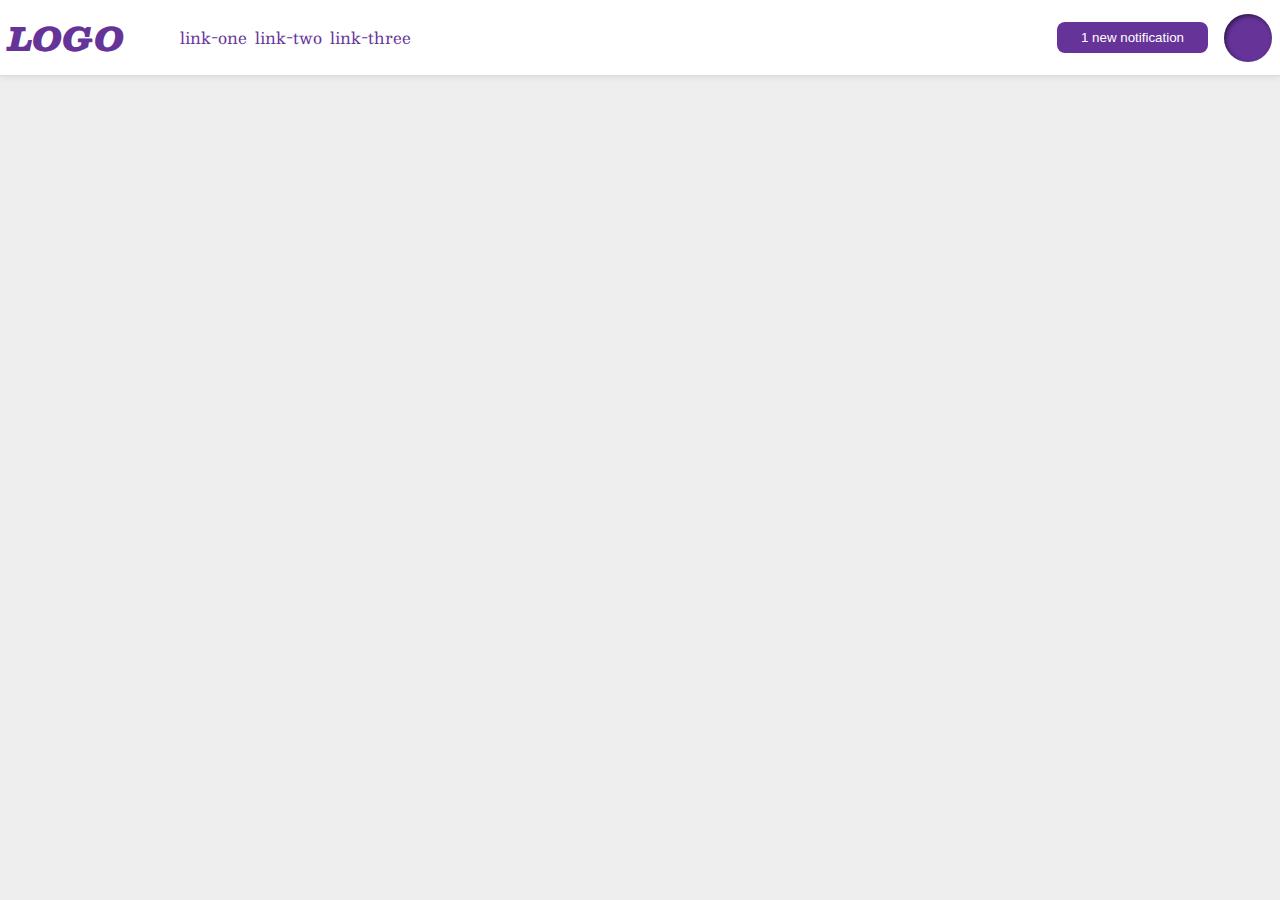
<file: foundations/flex/03-flex-header-2/index.html>
<!DOCTYPE html>
<html lang="en">
  <head>
    <meta charset="UTF-8">
    <meta http-equiv="X-UA-Compatible" content="IE=edge">
    <meta name="viewport" content="width=device-width, initial-scale=1.0">
    <title>Flex Header 2</title>
    <link rel="stylesheet" href="style.css">
  </head>
  <body>
    <div class="header">
     <div class="leftHeader"> 
      <div class="logo">
        LOGO
      </div>
      <ul class="links">
        <li><a href="https://google.com">link-one</a></li>
        <li><a href="https://google.com">link-two</a></li>
        <li><a href="https://google.com">link-three</a></li>
      </ul>
      </div>
      <div class="rightHeader">
        <button class="notifications">
        1 new notification
      </button>
      <div class="profile-image"></div>
    </div>
    </div>
  </body>
</html>
</file>
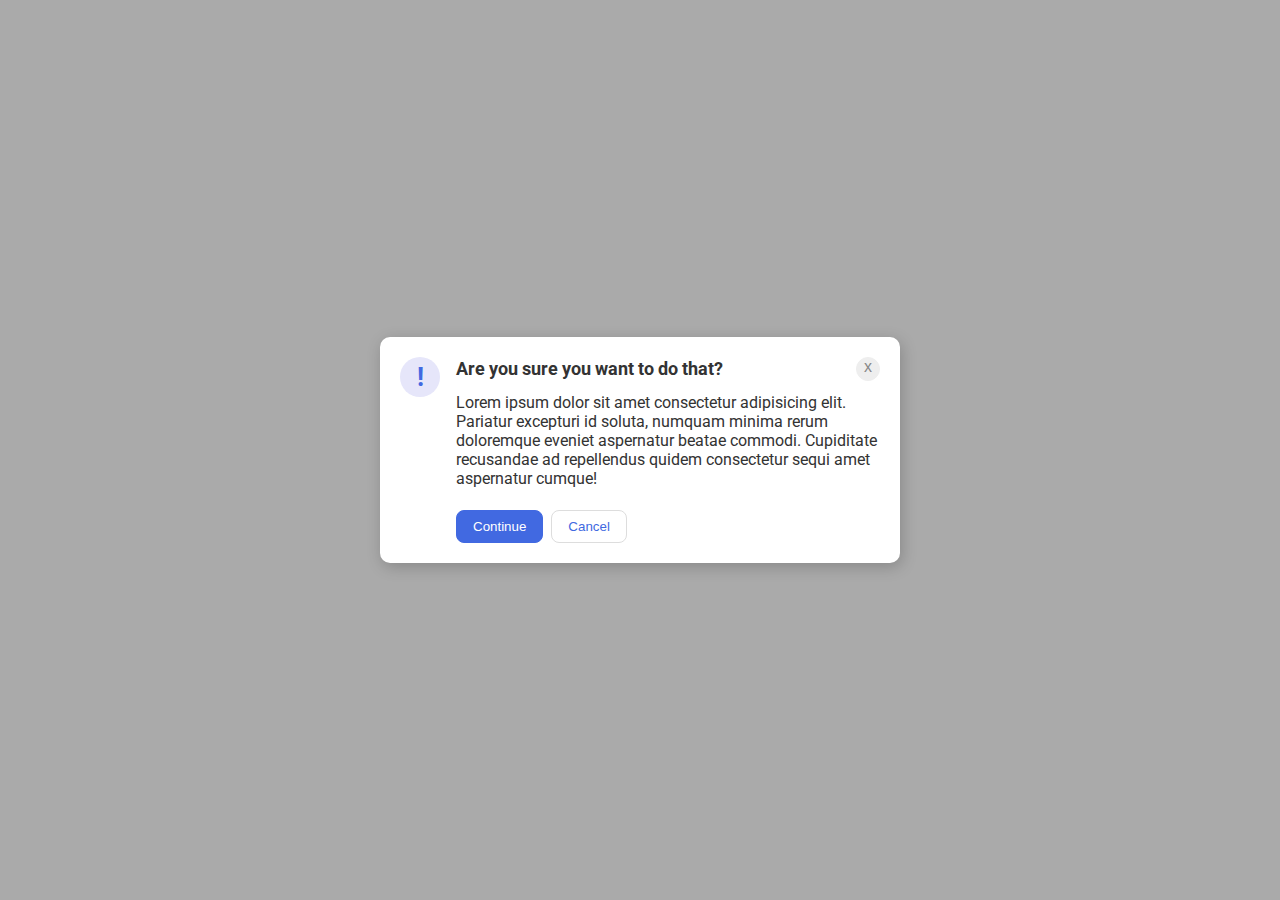
<file: foundations/flex/05-flex-modal/index.html>
<!DOCTYPE html>
<html lang="en">
  <head>
    <meta charset="UTF-8">
    <meta http-equiv="X-UA-Compatible" content="IE=edge">
    <meta name="viewport" content="width=device-width, initial-scale=1.0">
    <link rel="stylesheet" href="style.css">
    <title>Modal</title>
  </head>
  <body>
     
    <div class="modal">
           <div class="icon">!</div>
<div class="container">
  <div class="header-row">
        <div class="header">Are you sure you want to do that?</div>
      <button class="close-button">x</button>
      </div>
      <div class="text">Lorem ipsum dolor sit amet consectetur adipisicing elit. Pariatur excepturi id soluta, numquam minima rerum doloremque eveniet aspernatur beatae commodi. Cupiditate recusandae ad repellendus quidem consectetur sequi amet aspernatur cumque!
      </div>
      <div class="buttons">
      <button class="continue">Continue</button>
      <button class="cancel">Cancel</button>
      </div>
      </div>
      </div>
      
  </body>
</html>
</file>
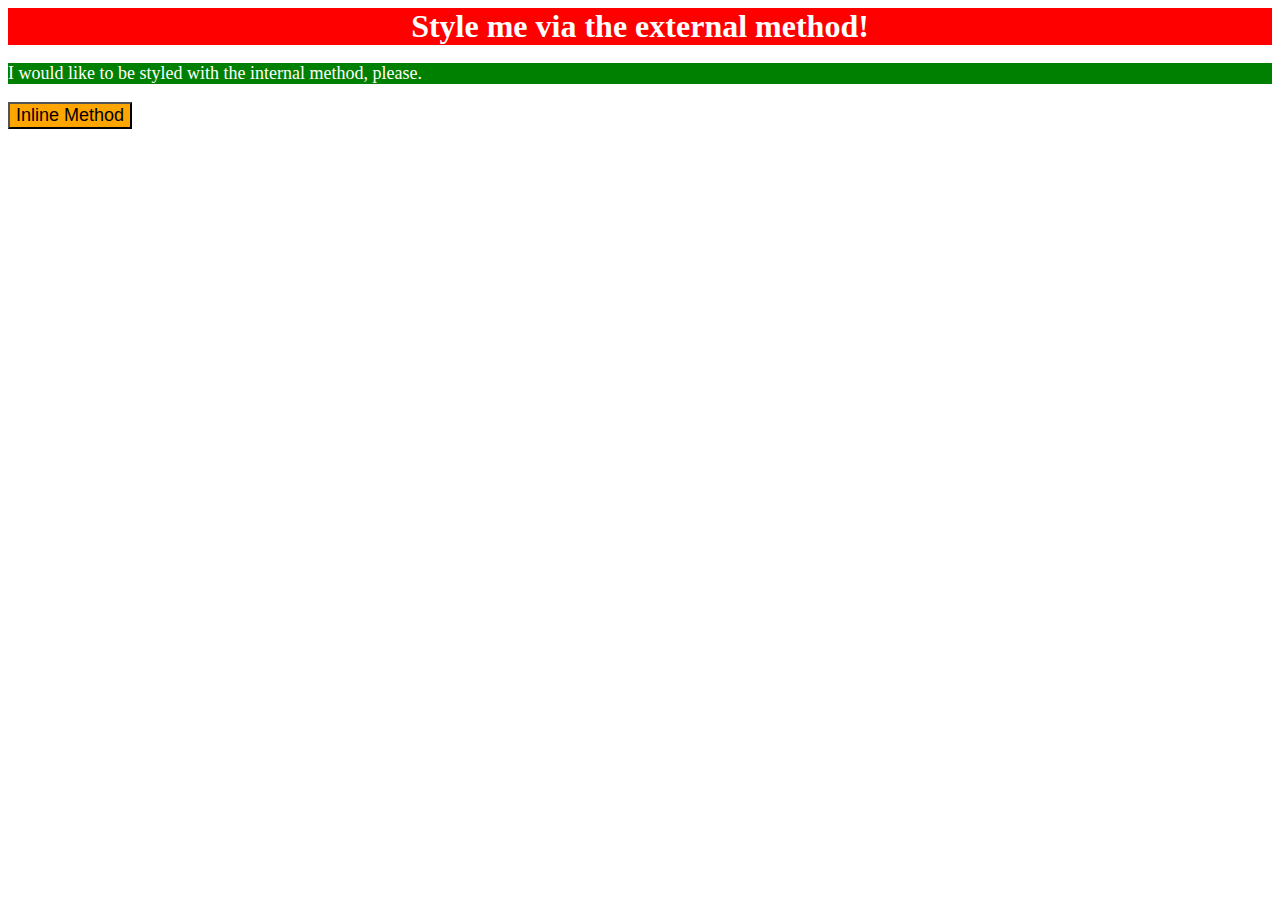
<file: foundations/intro-to-css/01-css-methods/index.html>
<!DOCTYPE html>
<html lang="en">
  <head>
    <meta charset="UTF-8">
    <meta http-equiv="X-UA-Compatible" content="IE=edge">
    <meta name="viewport" content="width=device-width, initial-scale=1.0">
    <title>Methods for Adding CSS</title>
      <link rel="stylesheet" href="styles.css">

    <style>
      p {
        color:white;
        background-color: green;
        font-size:18px;
      }
    </style>
  </head>
  <body>
    <div>Style me via the external method!</div>
    <p>I would like to be styled with the internal method, please.</p>
    <button style="background-color: orange;
font-size:18px;">Inline Method</button>
  </body>
</html>
</file>
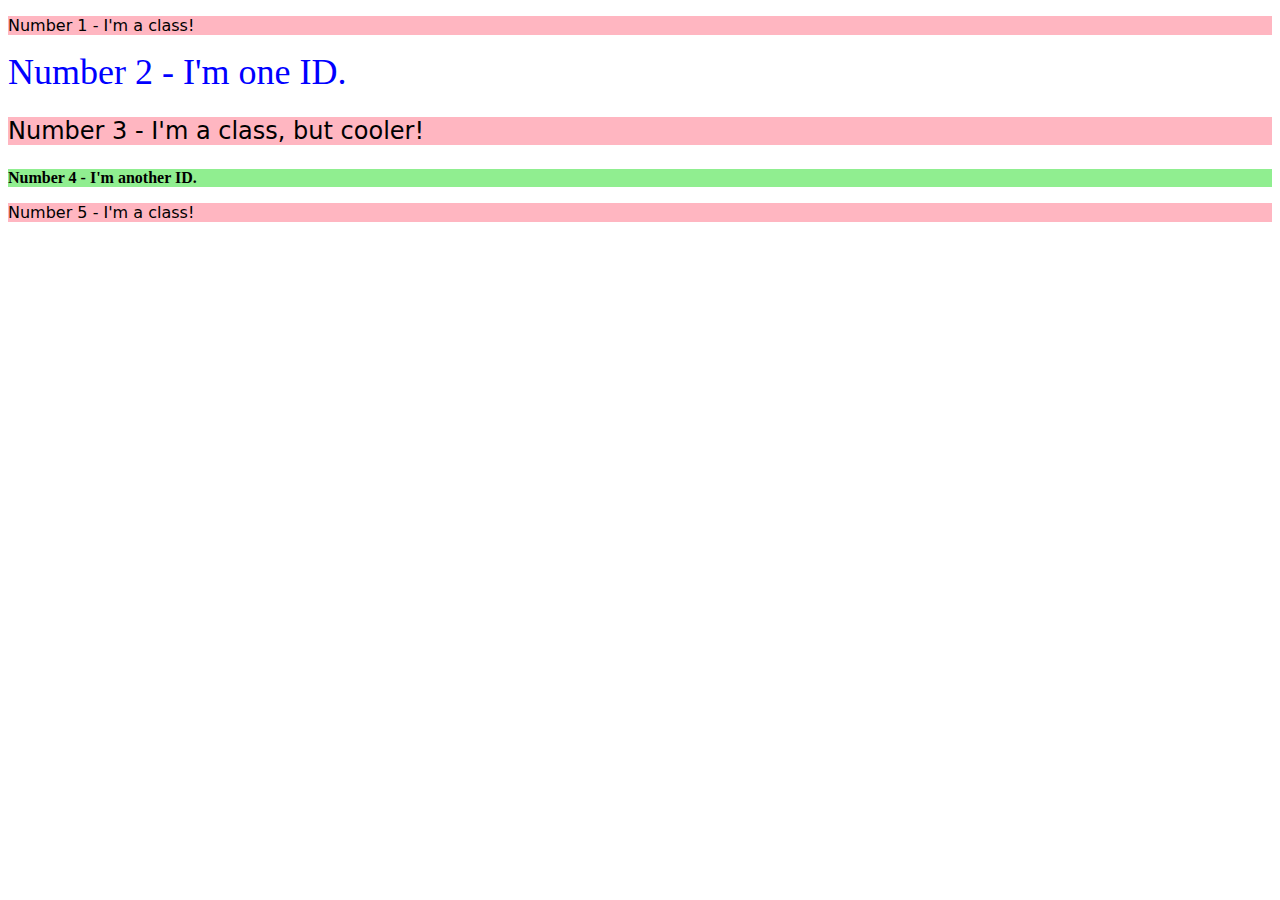
<file: foundations/intro-to-css/02-class-id-selectors/index.html>
<!DOCTYPE html>
<html lang="en">
  <head>
    <meta charset="UTF-8">
    <meta http-equiv="X-UA-Compatible" content="IE=edge">
    <meta name="viewport" content="width=device-width, initial-scale=1.0">
    <title>Class and ID Selectors</title>
    <link rel="stylesheet" href="style.css">
  </head>
  <body>
    <p class="odd">Number 1 - I'm a class!</p>
    <div id ="blue2">Number 2 - I'm one ID.</div>
    <p class="odd big">Number 3 - I'm a class, but cooler!</p>
    <div id="green4">Number 4 - I'm another ID.</div>
    <p class="odd">Number 5 - I'm a class!</p>
  </body>
</html>
</file>
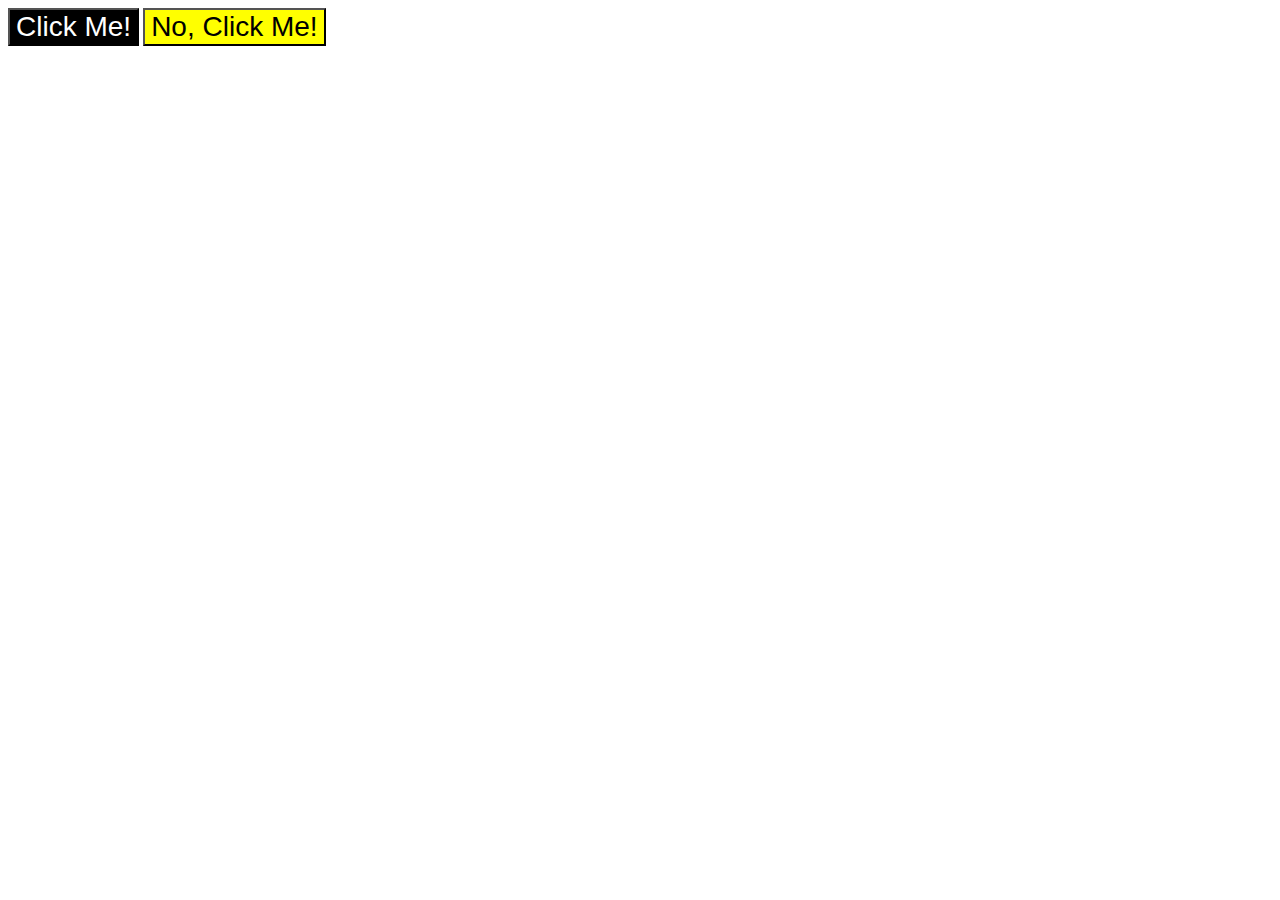
<file: foundations/intro-to-css/03-grouping-selectors/index.html>
<!DOCTYPE html>
<html lang="en">
  <head>
    <meta charset="UTF-8">
    <meta http-equiv="X-UA-Compatible" content="IE=edge">
    <meta name="viewport" content="width=device-width, initial-scale=1.0">
    <title>Grouping Selectors</title>
    <link rel="stylesheet" href="style.css">
  </head>
  <body>
    <button class="blacknwhite">Click Me!</button>
    <button class="yellow">No, Click Me!</button>
  </body>
</html>
</file>
<file: foundations/flex/03-flex-header-2/style.css>
/* this is some magical font-importing.  
you'll learn about it later. */
@import url('https://fonts.googleapis.com/css2?family=Besley:ital,wght@0,400;1,900&display=swap');

body {
  margin: 0;
  background: #eee;
  font-family: Besley, serif;
  display:flex;
  
  
}

.header {
  background: white;
  border-bottom: 1px solid #ddd;
  box-shadow: 0 0 8px rgba(0,0,0,.1);
  display:flex;
  justify-content: space-between;
width:100vw;
}
.leftHeader{
display:flex;
align-items: center;
gap:16px;
margin:8px;
}
.rightHeader{
display:flex;
align-items: center;
gap:16px;
margin:8px;



}

.profile-image {
  background: rebeccapurple;
  box-shadow: inset 2px 2px 4px rgba(0,0,0,.5);
  border-radius: 50%;
  width: 48px;
  height: 48px;
    display:flex;

}

.logo {
  color: rebeccapurple;
  font-size: 32px;
  font-weight: 900;
  font-style: italic;
    display:flex;

}


button {
  border: none;
  border-radius: 8px;
  background: rebeccapurple;
  color: white;
  padding: 8px 24px;
    display:flex;

}
.profile-image, button{
display:flex;
justify-content: flex-end;
}
a {
  /* this removes the line under our links */
  text-decoration: none;
  color: rebeccapurple;
    display:flex;

}

ul {
  list-style-type: none;
    display:flex;
    gap:8px;

}
</file>
<file: foundations/flex/05-flex-modal/style.css>
@import url('https://fonts.googleapis.com/css2?family=Roboto:wght@400;700&display=swap');

html, body {
  height: 100%;
}

body {
  font-family: Roboto, sans-serif;
  margin: 0;
  background: #aaa;
  color: #333;
  /* I'll give you this one for free lol */
  display: flex;
  align-items: center;
  justify-content: center;
}

.modal {
  background: white;
  width: 480px;
  border-radius: 10px;
  box-shadow: 2px 4px 16px rgba(0,0,0,.2);
  padding:20px;
  display:flex;
  gap:16px;
    }


.header{
  display:flex;
font-weight:bold;
align-items: center;
gap:10px;
  font-size: 1.1em;
}
.header-row{
  display:flex;
  align-items: center;
}

.icon {
  color: royalblue;
  font-size: 26px;
  font-weight: 700;
  background: lavender;
  width: 40px;
  height: 40px;
  border-radius: 50%;
  display:flex;
  justify-content:center;
  align-items: center; 
}
.container{
  display:flex;
  flex-direction: column;
  gap:12px;
  flex:1;
}
.text{
text-align: left;
margin-bottom:10px;


}
.buttons {
  display:flex;
gap:8px;  
}

.close-button {
  background: #eee;
  border-radius: 50%;
  color: #888;
  font-weight: 400;
  font-size: 16px;
  height: 24px;
  width: 24px;
  border: 1px solid #eee;
margin-left:auto;  
display:flex;
  justify-content:center;
  align-self: center;
  padding:0;
  }


button {
  cursor: pointer;
  padding: 8px 16px;
  border-radius: 8px;
 
}

button.continue {
  background: royalblue;
  border: 1px solid royalblue;
  color: white;
   display:inline;
}

button.cancel {
  background: white;
  border: 1px solid #ddd;
  color: royalblue;
  display:inline;


}
</file>
<file: foundations/intro-to-css/01-css-methods/styles.css>
div {
        color:white;
        background-color: red;
        font-size: 32px;
        text-align:center;
        font-weight:bold;
      }
</file>
<file: foundations/intro-to-css/02-class-id-selectors/style.css>
.odd {
    background-color: lightpink;
    font-family: Verdana, "DejaVu Sans", sans-serif;
}
.big{
  
    font-size:24px;

}
#blue2{
    color:blue;
    font-size:36px;
}
#green4{
    background-color: lightgreen;
    font: size 24px;
    font-weight:bold;
}
</file>
<file: foundations/intro-to-css/03-grouping-selectors/style.css>
.blacknwhite{
    background-color: black;
    color:white;
}
.yellow{
    background-color: yellow;
}
button{
    font-size: 28px;
    font-family: Helvetica, "Times New Roman", sans-serif;
}
</file>
